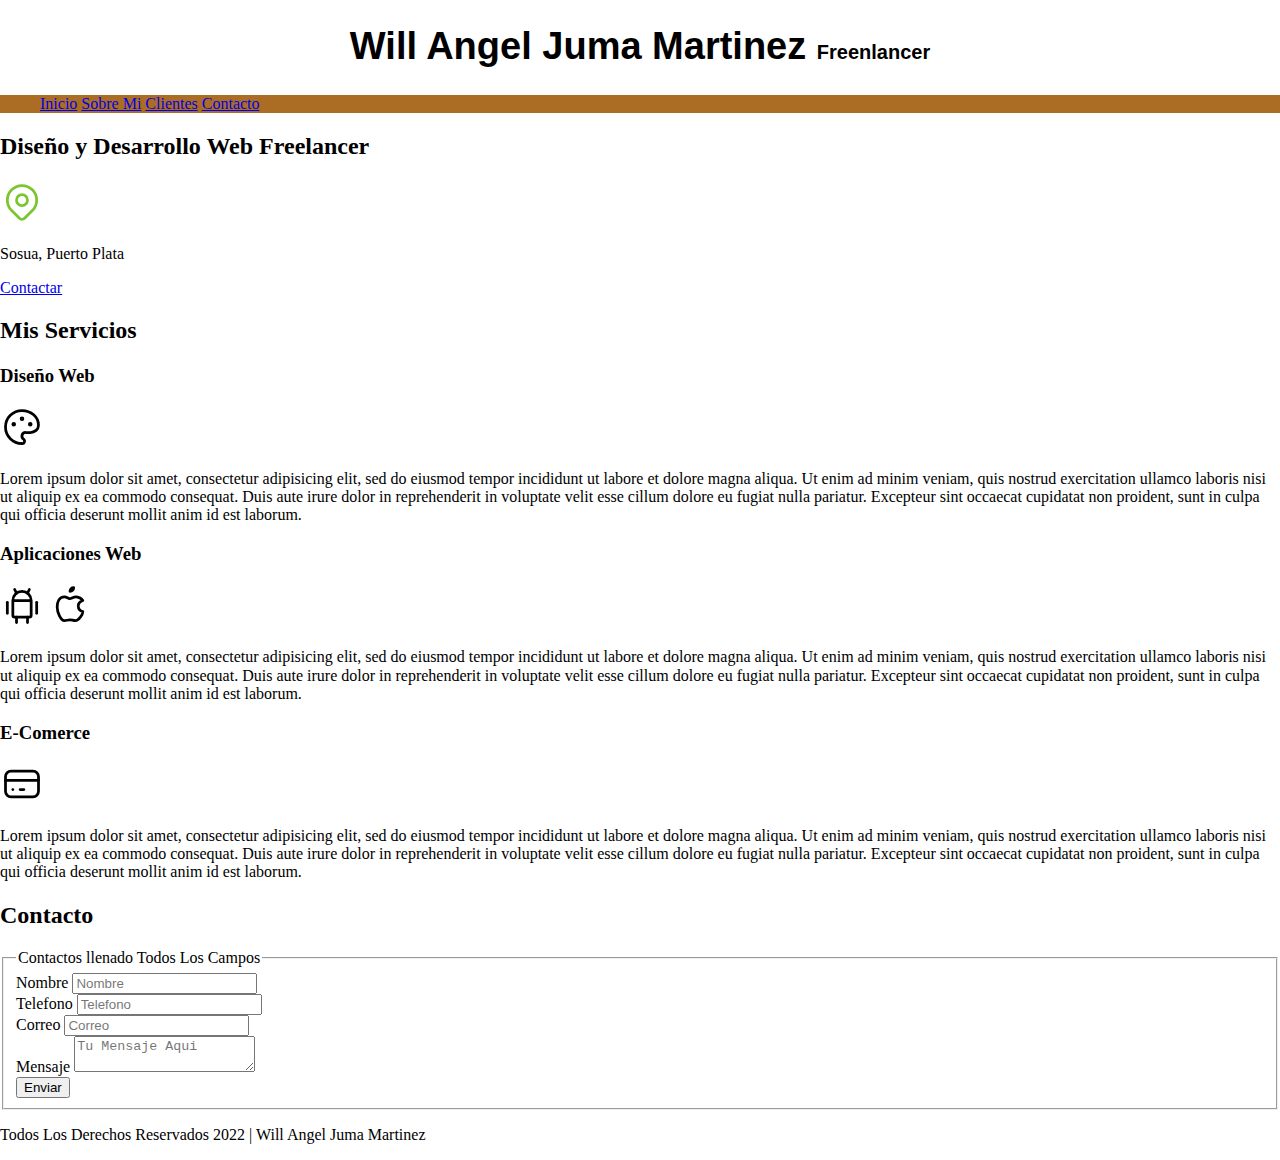
<file: index.html>
<!DOCTYPE html>
<html>
<head>
	<meta charset="utf-8" />
	<title>DiseñadorFreeLancer</title>
	<link rel="preload" href="./css/normalize.css" as="style">
	<link rel="stylesheet" href="./css/normalize.css">
	<link rel="preload" href="./css/index.css" as="style">
	<link rel="stylesheet" href="./css/index.css">
</head>
<body>

	<header>
		<h1>Will Angel Juma Martinez <span>Freenlancer</span></h1>
	</header>

	<div class="nav-bg">
		<nav class="navegacion-principal">
			<a href="/">Inicio</a>
			<a href="/about">Sobre Mi</a>
			<a href="/clientes">Clientes</a>
			<a href="/contacto">Contacto</a>
		</nav>
	</div>

	<section>
		<h2>Diseño y Desarrollo Web Freelancer</h2>
		<p>
			<svg xmlns="http://www.w3.org/2000/svg" class="icon icon-tabler icon-tabler-map-pin" width="44" height="44" viewBox="0 0 24 24" stroke-width="1.5" stroke="#7bc62d" fill="none" stroke-linecap="round" stroke-linejoin="round">
			  <path stroke="none" d="M0 0h24v24H0z" fill="none"/>
			  <circle cx="12" cy="11" r="3" />
			  <path d="M17.657 16.657l-4.243 4.243a2 2 0 0 1 -2.827 0l-4.244 -4.243a8 8 0 1 1 11.314 0z" />
			</svg>
		</p>
		<p>Sosua, Puerto Plata</p>		
		<a href="#">Contactar</a>
	</section>

	<main>
		<h2>Mis Servicios</h2>

		<section>
			<h3>Diseño Web</h3>

			<svg xmlns="http://www.w3.org/2000/svg" class="icon icon-tabler icon-tabler-palette" width="44" height="44" viewBox="0 0 24 24" stroke-width="1.5" stroke="#000000" fill="none" stroke-linecap="round" stroke-linejoin="round">
			  <path stroke="none" d="M0 0h24v24H0z" fill="none"/>
			  <path d="M12 21a9 9 0 1 1 0 -18a9 8 0 0 1 9 8a4.5 4 0 0 1 -4.5 4h-2.5a2 2 0 0 0 -1 3.75a1.3 1.3 0 0 1 -1 2.25" />
			  <circle cx="7.5" cy="10.5" r=".5" fill="currentColor" />
			  <circle cx="12" cy="7.5" r=".5" fill="currentColor" />
			  <circle cx="16.5" cy="10.5" r=".5" fill="currentColor" />
			</svg>

			<p>Lorem ipsum dolor sit amet, consectetur adipisicing elit, sed do eiusmod
			tempor incididunt ut labore et dolore magna aliqua. Ut enim ad minim veniam,
			quis nostrud exercitation ullamco laboris nisi ut aliquip ex ea commodo
			consequat. Duis aute irure dolor in reprehenderit in voluptate velit esse
			cillum dolore eu fugiat nulla pariatur. Excepteur sint occaecat cupidatat non
			proident, sunt in culpa qui officia deserunt mollit anim id est laborum.</p>
		</section>

		<section>
			<h3>Aplicaciones Web</h3>

			<div>
				<svg xmlns="http://www.w3.org/2000/svg" class="icon icon-tabler icon-tabler-brand-android" width="44" height="44" viewBox="0 0 24 24" stroke-width="1.5" stroke="#000000" fill="none" stroke-linecap="round" stroke-linejoin="round">
				  <path stroke="none" d="M0 0h24v24H0z" fill="none"/>
				  <line x1="4" y1="10" x2="4" y2="16" />
				  <line x1="20" y1="10" x2="20" y2="16" />
				  <path d="M7 9h10v8a1 1 0 0 1 -1 1h-8a1 1 0 0 1 -1 -1v-8a5 5 0 0 1 10 0" />
				  <line x1="8" y1="3" x2="9" y2="5" />
				  <line x1="16" y1="3" x2="15" y2="5" />
				  <line x1="9" y1="18" x2="9" y2="21" />
				  <line x1="15" y1="18" x2="15" y2="21" />
				</svg>

				<svg xmlns="http://www.w3.org/2000/svg" class="icon icon-tabler icon-tabler-brand-apple" width="44" height="44" viewBox="0 0 24 24" stroke-width="1.5" stroke="#000000" fill="none" stroke-linecap="round" stroke-linejoin="round">
				  <path stroke="none" d="M0 0h24v24H0z" fill="none"/>
				  <path d="M9 7c-3 0 -4 3 -4 5.5c0 3 2 7.5 4 7.5c1.088 -.046 1.679 -.5 3 -.5c1.312 0 1.5 .5 3 .5s4 -3 4 -5c-.028 -.01 -2.472 -.403 -2.5 -3c-.019 -2.17 2.416 -2.954 2.5 -3c-1.023 -1.492 -2.951 -1.963 -3.5 -2c-1.433 -.111 -2.83 1 -3.5 1c-.68 0 -1.9 -1 -3 -1z" />
				  <path d="M12 4a2 2 0 0 0 2 -2a2 2 0 0 0 -2 2" />
				</svg>

			</div>
			<p>Lorem ipsum dolor sit amet, consectetur adipisicing elit, sed do eiusmod
			tempor incididunt ut labore et dolore magna aliqua. Ut enim ad minim veniam,
			quis nostrud exercitation ullamco laboris nisi ut aliquip ex ea commodo
			consequat. Duis aute irure dolor in reprehenderit in voluptate velit esse
			cillum dolore eu fugiat nulla pariatur. Excepteur sint occaecat cupidatat non
			proident, sunt in culpa qui officia deserunt mollit anim id est laborum.</p>
		</section>

		<section>
			<h3>E-Comerce</h3>

			<svg xmlns="http://www.w3.org/2000/svg" class="icon icon-tabler icon-tabler-credit-card" width="44" height="44" viewBox="0 0 24 24" stroke-width="1.5" stroke="#000000" fill="none" stroke-linecap="round" stroke-linejoin="round">
		  <path stroke="none" d="M0 0h24v24H0z" fill="none"/>
		  <rect x="3" y="5" width="18" height="14" rx="3" />
		  <line x1="3" y1="10" x2="21" y2="10" />
		  <line x1="7" y1="15" x2="7.01" y2="15" />
		  <line x1="11" y1="15" x2="13" y2="15" />
			</svg>

			<p>Lorem ipsum dolor sit amet, consectetur adipisicing elit, sed do eiusmod
			tempor incididunt ut labore et dolore magna aliqua. Ut enim ad minim veniam,
			quis nostrud exercitation ullamco laboris nisi ut aliquip ex ea commodo
			consequat. Duis aute irure dolor in reprehenderit in voluptate velit esse
			cillum dolore eu fugiat nulla pariatur. Excepteur sint occaecat cupidatat non
			proident, sunt in culpa qui officia deserunt mollit anim id est laborum.</p>			
		</section>
	</main>

	<section>
			<h2>Contacto</h2>
			<form action="">
				<fieldset>

					<legend>Contactos llenado Todos Los Campos</legend>

					<div>
						<label for="nombre">Nombre</label>
						<input type="text" placeholder="Nombre">	
					</div>

					<div>
						<label for="telefono">Telefono</label>
						<input type="tel" placeholder="Telefono">
					</div>

					<div>
						<label for="correo">Correo</label>
						<input type="email" placeholder="Correo">
					</div>

					<nav>
						<label for="mensaje">Mensaje</label>
						<textarea placeholder="Tu Mensaje Aqui"></textarea>
					</nav>

					<div>
						<input type="submit" value="Enviar">
					</div>
				</fieldset>
			</form>
	</section>

	<footer>
	<p>Todos Los Derechos Reservados 2022 | Will Angel Juma Martinez</p>
	</footer>

</body>
</html>
</file>
<file: css/index.css>
:root {
    --primario:   #A64B2A;
    --secundario: #8E3200;
    --tertiary:   #AB6D23;
    --cuarto:     #100F0F;
    --gris:       #CFD2CF;
}


html {
    font-size: 62.5%;
}
body {
    font-size: 16px;
    margin: 0;
}

h1 {
    text-align: center;
    font-size: 3.8rem;
    font-family: Verdana, Geneva, Tahoma, sans-serif;
}

h1 span {
    font-size: 2rem;
}

.nav-bg {
    background-color: var(--tertiary);
}

.navegacion-principal {
    width: 120rem;
    margin: 0 auto;
}
</file>
